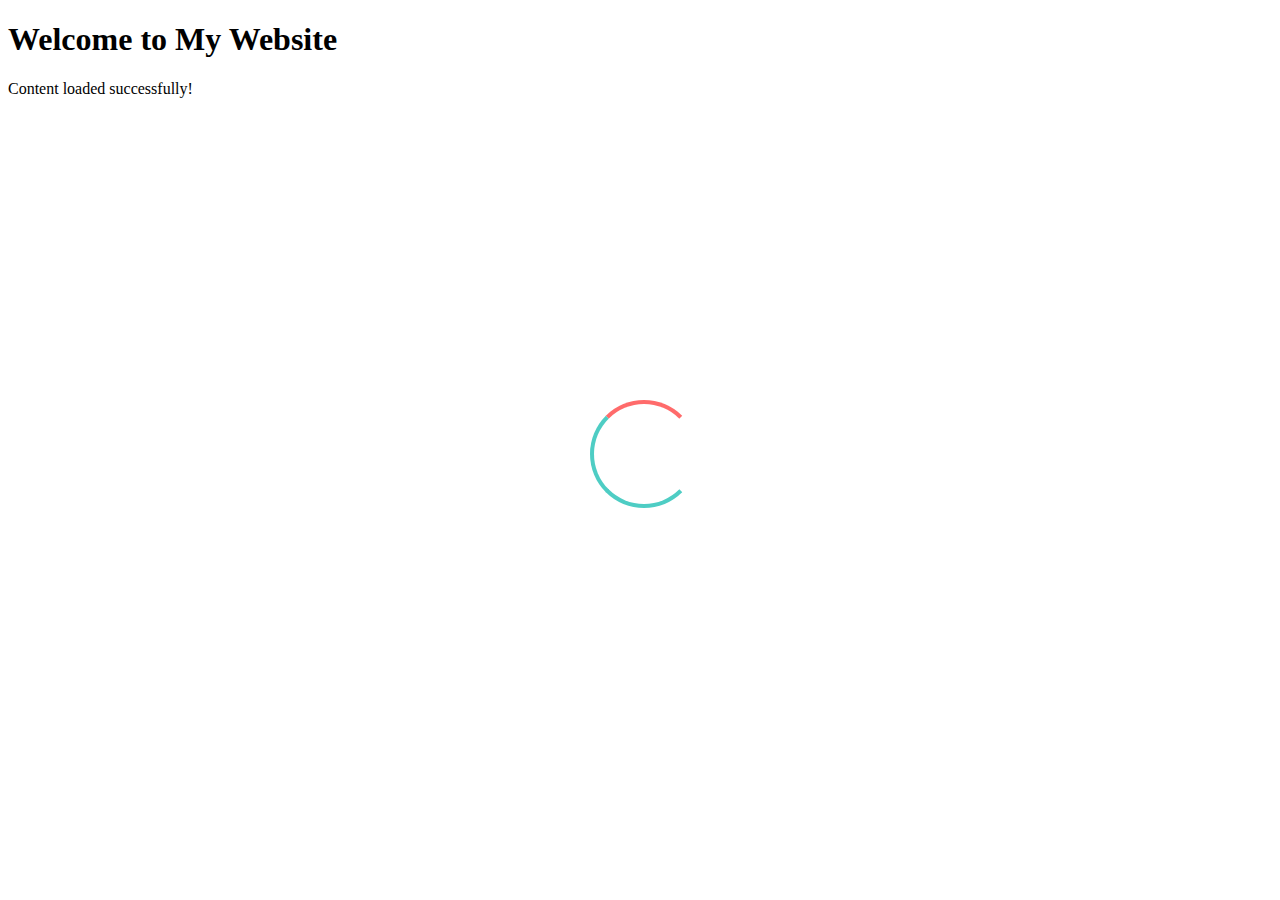
<file: m.html>
<!DOCTYPE html>
<html>
<head>
    <style>
        .loader {
            position: fixed;
            top: 50%;
            left: 50%;
            transform: translate(-50%, -50%);
            width: 100px;
            height: 100px;
            z-index: 9999;
            transition: opacity 0.5s ease-out;
        }

        .loader::before,
        .loader::after {
            content: '';
            position: absolute;
            border: 4px solid #f3f3f3;
            border-radius: 50%;
            width: 100%;
            height: 100%;
            animation: rotate 2s linear infinite;
        }

        .loader::before {
            border-color: #ff6b6b transparent transparent transparent;
            animation-delay: -0.5s;
        }

        .loader::after {
            border-color: transparent transparent #4ecdc4 #4ecdc4;
            animation-delay: -1s;
        }

        @keyframes rotate {
            0% {
                transform: rotate(0deg) scale(1);
            }
            50% {
                transform: rotate(180deg) scale(1.2);
            }
            100% {
                transform: rotate(360deg) scale(1);
            }
        }

        .loader.hidden {
            opacity: 0;
            visibility: hidden;
        }
    </style>
</head>
<body>
    <div class="loader"></div>

    <!-- Your website content here -->
    <h1>Welcome to My Website</h1>
    <p>Content loaded successfully!</p>

    <!--script>
        window.onload = function() {
            const loader = document.querySelector('.loader');
            
            // Add 'hidden' class to trigger fade-out animation
            loader.classList.add('hidden');
            
            // Remove loader from DOM after animation completes
            setTimeout(() => {
                loader.remove();
            }, 500); // Match this timeout with the transition duration
        };
    </script-->
</body>
</html>
</file>
